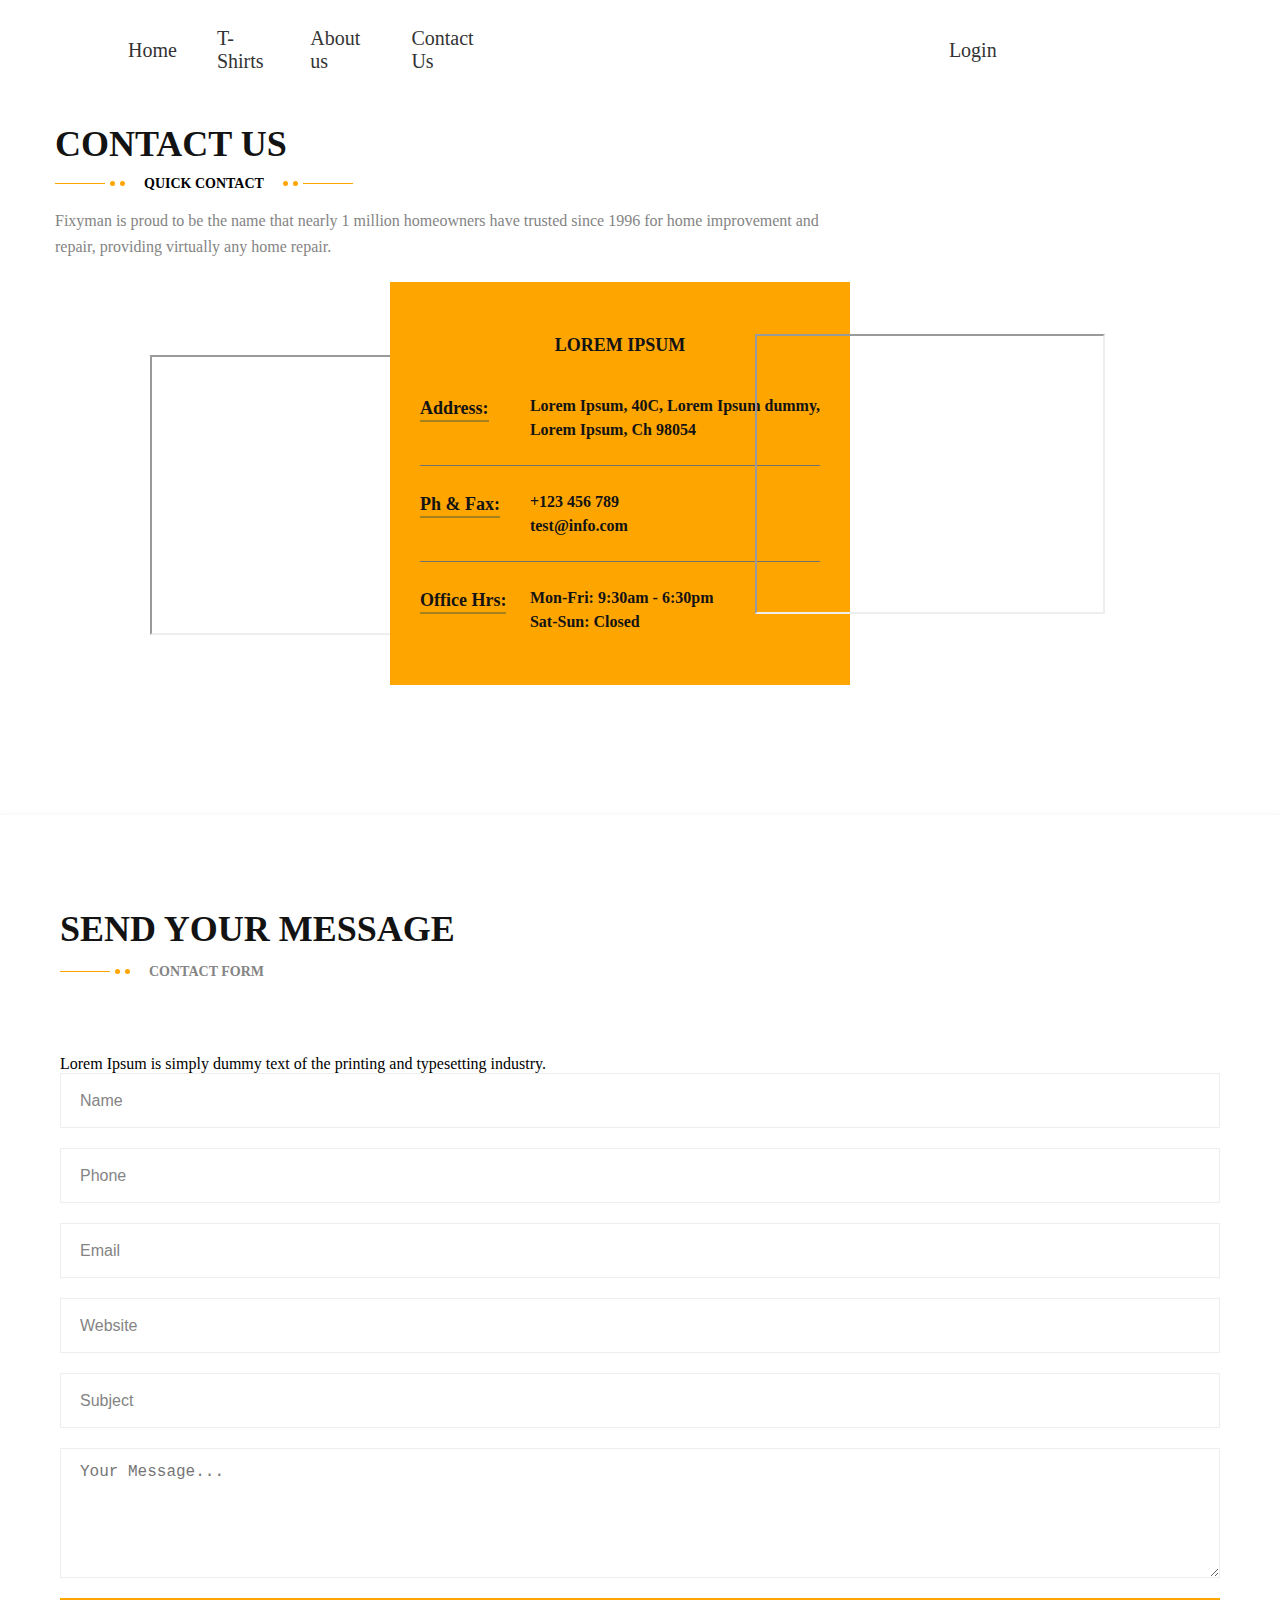
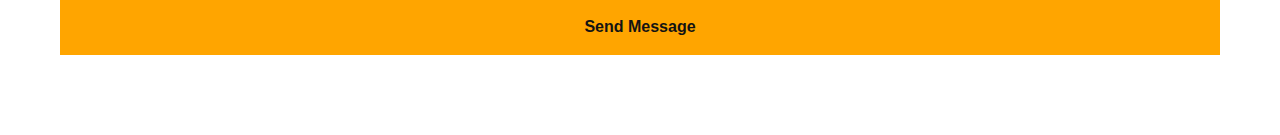
<file: Contact_US/Index.html>
<!DOCTYPE html>
<html lang="en">
  <head>
    <meta charset="UTF-8" />
    <meta name="viewport" content="width=device-width, initial-scale=1.0" />
    <title>Document</title>
    <link rel="stylesheet" href="Index.css" />
  </head>
  <body>
    <section class="contact-address-area">
      <nav id="navbar">
        <div>
          <ul class="Link">
            <li><a class="Next_Page" href="../HOME/HOME.html">Home</a></li>
            <li><a class="Next_Page" href="../MEN/Men.html">T-Shirts</a></li>
            <li><a class="Next_Page" href="#about_us">About us</a></li>
            <li><a class="Next_Page" href="">Contact Us</a></li>
          </ul>
        </div>
        <div>
          <ul>
            <li><a class="Next_Page" href="../LOGIN/Login.html">Login</a></li>
          </ul>
        </div>
      </nav>
      <div class="container">
        <div
          style="position: relative; right: 200px; top: 30px"
          class="sec-title-style1 text-center max-width"
        >
          <div class="title">Contact Us</div>
          <div class="text">
            <div class="decor-left"><span></span></div>
            <p>Quick Contact</p>
            <div class="decor-right"><span></span></div>
          </div>
          <div class="bottom-text">
            <p>
              Fixyman is proud to be the name that nearly 1 million homeowners
              have trusted since 1996 for home improvement and repair, providing
              virtually any home repair.
            </p>
          </div>
        </div>
        <div class="contact-address-box row">
          <!--Start Single Contact Address Box-->
          <div
            style="position: relative; left: 140px"
            class="col-sm-4 single-contact-address-box text-center"
          >
            <div class="icon-holder">
              <span class="icon-clock-1">
                <span class="path1"></span><span class="path2"></span
                ><span class="path3"></span><span class="path4"></span
                ><span class="path5"></span><span class="path6"></span
                ><span class="path7"></span><span class="path8"></span
                ><span class="path9"></span><span class="path10"></span
                ><span class="path11"></span><span class="path12"></span
                ><span class="path13"></span><span class="path14"></span
                ><span class="path15"></span><span class="path16"></span
                ><span class="path17"></span><span class="path18"></span
                ><span class="path19"></span><span class="path20"></span>
              </span>
            </div>
            <div
              style="
                height: 90px;
                width: 300px;
                /* background: #000; */
                position: relative;
                left: 300px;
              "
            >
              <iframe
                style="position: relative; right: 320px; bottom: 100px"
                src="https://www.google.com/maps/embed?pb=!1m18!1m12!1m3!1d3437.1751352098295!2d76.6572028754322!3d30.516086474689494!2m3!1f0!2f0!3f0!3m2!1i1024!2i768!4f13.1!3m3!1m2!1s0x390fc32344a6e2d7%3A0x81b346dee91799ca!2sChitkara%20University!5e0!3m2!1sen!2sin!4v1693574010289!5m2!1sen!2sin"
                width="350"
                height="280"
                style="border: 0"
                allowfullscreen=""
                loading="lazy"
                referrerpolicy="no-referrer-when-downgrade"
              ></iframe>
            </div>
            <!-- <h3>Lorem Ipsum</h3>
            <h2>Lorem Ipsum is simply dummy</h2> -->
          </div>
          <!--End Single Contact Address Box-->
          <!--Start Single Contact Address Box-->
          <div class="col-sm-4 single-contact-address-box main-branch">
            <h3>Lorem Ipsum</h3>
            <div class="inner">
              <ul>
                <li>
                  <div class="title">
                    <h4>Address:</h4>
                  </div>
                  <div class="text">
                    <p>
                      Lorem Ipsum, 40C, Lorem Ipsum dummy,<br />
                      Lorem Ipsum, Ch 98054
                    </p>
                  </div>
                </li>
                <li>
                  <div class="title">
                    <h4>Ph & Fax:</h4>
                  </div>
                  <div class="text">
                    <p>
                      +123 456 789 <br />
                      test@info.com
                    </p>
                  </div>
                </li>
                <li>
                  <div class="title">
                    <h4>Office Hrs:</h4>
                  </div>
                  <div class="text">
                    <p>
                      Mon-Fri: 9:30am - 6:30pm<br />
                      Sat-Sun: Closed
                    </p>
                  </div>
                </li>
              </ul>
            </div>
          </div>
          <!--End Single Contact Address Box-->
          <!--Start Single Contact Address Box-->
          <div
            style="
              position: relative;
              right: 135px;
              width: 400px;
              height: 270px;
              /* background-color: yellow; */
            "
            class="col-sm-4 single-contact-address-box text-center"
          >
            <!-- <div class="icon-holder">
              <span class="icon-question-2">
                <span class="path1"></span><span class="path2"></span
                ><span class="path3"></span><span class="path4"></span>
              </span>
            </div> -->
            <!-- <video
              controls
              style="
                width: 400px;
                height: 270px;
                position: relative;
                right: 30px;
                bottom: 90px;
              "
              src="WIN_20230831_13_43_29_Pro.mp4"
            ></video> -->

             <div
              style="
                height: 90px;
                width: 300px;
                /* background: #000; */
                position: relative;
                left: 300px;
              "
            >
              <iframe
                style="position: relative; right: 320px; bottom: 100px"
                src="https://www.google.com/maps/embed?pb=!1m18!1m12!1m3!1d3437.1751352098295!2d76.6572028754322!3d30.516086474689494!2m3!1f0!2f0!3f0!3m2!1i1024!2i768!4f13.1!3m3!1m2!1s0x390fc32344a6e2d7%3A0x81b346dee91799ca!2sChitkara%20University!5e0!3m2!1sen!2sin!4v1693574010289!5m2!1sen!2sin"
                width="350"
                height="280"
                style="border: 0"
                allowfullscreen=""
                loading="lazy"
                referrerpolicy="no-referrer-when-downgrade"
              ></iframe>
            </div>


          </div>
        </div>
      </div>
    </section>
    <!--End Contact Address Area-->

    <!--Start contact form area-->
    <section class="contact-info-area">
      <div
        style="position: relative; right: -10+px; top: 30px"
        class="container"
      >
        <div class="row">
          <div class="col-xl-12 col-lg-12 col-md-12 col-sm-12">
            <div class="contact-form">
              <div class="row">
                <div class="col-xl-12">
                  <div class="sec-title-style1 float-left">
                    <div class="title">Send Your Message</div>
                    <div class="text">
                      <div class="decor-left"><span></span></div>
                      <p>Contact Form</p>
                    </div>
                  </div>
                  <div class="text-box float-right">
                    <p>
                      Lorem Ipsum is simply dummy text of the printing and
                      typesetting industry.
                    </p>
                  </div>
                </div>
              </div>
              <div class="inner-box">
                <form
                  id="contact-form"
                  name="contact_form"
                  class="default-form"
                  action="inc/sendmail.php"
                  method="post"
                >
                  <div class="row">
                    <div class="col-xl-6 col-lg-12">
                      <div class="row">
                        <div class="col-xl-6">
                          <div class="input-box">
                            <input
                              type="text"
                              name="form_name"
                              value=""
                              placeholder="Name"
                              required=""
                            />
                          </div>
                          <div class="input-box">
                            <input
                              type="text"
                              name="form_phone"
                              value=""
                              placeholder="Phone"
                            />
                          </div>
                        </div>
                        <div class="col-xl-6">
                          <div class="input-box">
                            <input
                              type="email"
                              name="form_email"
                              value=""
                              placeholder="Email"
                              required=""
                            />
                          </div>
                          <div class="input-box">
                            <input
                              type="text"
                              name="form_website"
                              value=""
                              placeholder="Website"
                            />
                          </div>
                        </div>
                      </div>
                      <div class="row">
                        <div class="col-xl-12">
                          <div class="input-box">
                            <input
                              type="text"
                              name="form_subject"
                              value=""
                              placeholder="Subject"
                            />
                          </div>
                        </div>
                      </div>
                    </div>
                    <div class="col-xl-6 col-lg-12">
                      <div class="input-box">
                        <textarea
                          name="form_message"
                          placeholder="Your Message..."
                          required=""
                        ></textarea>
                      </div>
                      <div class="button-box">
                        <input
                          id="form_botcheck"
                          name="form_botcheck"
                          class="form-control"
                          type="hidden"
                          value=""
                        />
                        <button
                          type="submit"
                          data-loading-text="Please wait..."
                        >
                          Send Message<span class="flaticon-next"></span>
                        </button>
                      </div>
                    </div>
                  </div>
                </form>
              </div>
            </div>
          </div>
        </div>
      </div>
    </section>
  </body>
</html>
</file>
<file: Contact_US/Index.css>
* {
  margin: 0;
  padding: 0;
  box-sizing: border-box;
}

#navbar {
  position: absolute;
  top: 5px;
  left: 10%;
  width: 80%;
  height: 10vh;
  /* position: fixed; */
  display: flex;
  gap: 30%;
  justify-content: space-between;
  align-items: center;
  /* background-color: #848484; */
}

#navbar div {
  width: 40%;
  height: 90px;
  display: flex;
  align-items: center;
  justify-content: center;
}

.Next_Page {
  font-size: 20px;
}

li {
  list-style: none;
}
.Link {
  display: flex;
  justify-content: center;
  align-items: center;
  gap: 40px;
}

.locationslide {
  margin: -40px auto;
}
.locationimage {
  height: 50%;
  background: none;
  background-color: rebeccapurple;
}
.locationbox {
  height: 50%;
  display: block;
  text-align: left;
  margin-left: 40px;
}
.locationbox h1 {
  margin-bottom: 10px;
}
.locationbox p {
  font-size: 20px;
}

.map-container {
  border: solid rgb(214, 214, 214);
  height: 100%;
}
.map-container iframe {
  width: 100%;
  height: 100%;
}

.quoteslide {
  display: flex;
  justify-content: center;
  align-items: center;
  margin-top: 5%;
}
.quotebox {
  display: flex;
  justify-content: center;
  align-items: center;
  height: 90%;
  width: 40%;
  text-align: center;
  margin-right: 90px;
}
.quotebox p {
  font-size: 25px;
}
h1,
h2,
h3,
h4,
h5,
h6 {
}
a,
a:hover,
a:focus,
a:active {
  text-decoration: none;
  outline: none;
}

a,
a:active,
a:focus {
  color: #333;
  text-decoration: none;
  transition-timing-function: ease-in-out;
  -ms-transition-timing-function: ease-in-out;
  -moz-transition-timing-function: ease-in-out;
  -webkit-transition-timing-function: ease-in-out;
  -o-transition-timing-function: ease-in-out;
  transition-duration: 0.2s;
  -ms-transition-duration: 0.2s;
  -moz-transition-duration: 0.2s;
  -webkit-transition-duration: 0.2s;
  -o-transition-duration: 0.2s;
}

ul {
  margin: 0;
  padding: 0;
  list-style: none;
}
img {
  max-width: 100%;
  height: auto;
}

.sec-title-style1 {
  position: relative;
  display: block;
  margin-top: -9px;
  padding-bottom: 50px;
}
.sec-title-style1.max-width {
  position: relative;
  display: block;
  max-width: 770px;
  margin: -9px auto 0;
  padding-bottom: 52px;
}
.sec-title-style1.pabottom50 {
  padding-bottom: 42px;
}
.sec-title-style1 .title {
  position: relative;
  display: block;
  color: #131313;
  font-size: 36px;
  line-height: 46px;
  font-weight: 700;
  text-transform: uppercase;
}
.sec-title-style1 .title.clr-white {
  color: #ffffff;
}
.sec-title-style1 .decor {
  position: relative;
  display: block;
  width: 70px;
  height: 5px;
  margin: 19px 0 0;
}
.sec-title-style1 .decor:before {
  position: absolute;
  top: 0;
  right: 0;
  bottom: 0;
  width: 5px;
  height: 5px;
  background: #ffa500;
  border-radius: 50%;
  content: "";
}
.sec-title-style1 .decor:after {
  position: absolute;
  top: 0;
  right: 10px;
  bottom: 0;
  width: 5px;
  height: 5px;
  background: #ffa500;
  border-radius: 50%;
  content: "";
}
.sec-title-style1 .decor span {
  position: absolute;
  top: 0;
  left: 0;
  bottom: 0;
  width: 50px;
  height: 1px;
  background: #ffa500;
  margin: 2px 0;
}

.sec-title-style1 .text {
  position: relative;
  display: block;
  margin: 7px 0 0;
}
.sec-title-style1 .text p {
  position: relative;
  display: inline-block;
  padding: 0 15px;
  /* color: #131313; */
  font-size: 14px;
  line-height: 16px;
  font-weight: 700;
  text-transform: uppercase;
  margin: 0;
}
.sec-title-style1 .text.clr-yellow p {
  color: #ffa500;
}
.sec-title-style1 .text .decor-left {
  position: relative;
  top: -2px;
  display: inline-block;
  width: 70px;
  height: 5px;
  background: transparent;
}
.sec-title-style1 .text .decor-left span {
  position: absolute;
  top: 0;
  left: 0;
  bottom: 0;
  width: 50px;
  height: 1px;
  background: #ffa500;
  content: "";
  margin: 2px 0;
}
.sec-title-style1 .text .decor-left:before {
  position: absolute;
  top: 0;
  right: 0;
  bottom: 0;
  width: 5px;
  height: 5px;
  background: #ffa500;
  border-radius: 50%;
  content: "";
}
.sec-title-style1 .text .decor-left:after {
  position: absolute;
  top: 0;
  right: 10px;
  bottom: 0;
  width: 5px;
  height: 5px;
  background: #ffa500;
  border-radius: 50%;
  content: "";
}

.sec-title-style1 .text .decor-right {
  position: relative;
  top: -2px;
  display: inline-block;
  width: 70px;
  height: 5px;
  background: transparent;
}
.sec-title-style1 .text .decor-right span {
  position: absolute;
  top: 0;
  right: 0;
  bottom: 0;
  width: 50px;
  height: 1px;
  background: #ffa500;
  content: "";
  margin: 2px 0;
}
.sec-title-style1 .text .decor-right:before {
  position: absolute;
  top: 0;
  left: 0;
  bottom: 0;
  width: 5px;
  height: 5px;
  background: #ffa500;
  border-radius: 50%;
  content: "";
}
.sec-title-style1 .text .decor-right:after {
  position: absolute;
  top: 0;
  left: 10px;
  bottom: 0;
  width: 5px;
  height: 5px;
  background: #ffa500;
  border-radius: 50%;
  content: "";
}

.sec-title-style1 .bottom-text {
  position: relative;
  display: block;
  padding-top: 16px;
}
.sec-title-style1 .bottom-text p {
  color: #848484;
  font-size: 16px;
  line-height: 26px;
  font-weight: 400;
  margin: 0;
}
.sec-title-style1 .bottom-text.clr-gray p {
  color: #cdcdcd;
}
.contact-address-area {
  position: relative;
  display: block;
  background: #ffffff;
  padding: 100px 0 120px;
}
.contact-address-area .sec-title-style1.max-width {
  padding-bottom: 72px;
}
.contact-address-box {
  display: flex;
  justify-content: space-between;
  flex-direction: row;
  flex-wrap: wrap;
  align-items: center;
}
.single-contact-address-box {
  position: relative;
  display: block;
  /* background: #131313; */
  padding: 85px 30px 77px;
}
.single-contact-address-box .icon-holder {
  position: relative;
  display: block;
  padding-bottom: 24px;
}
.single-contact-address-box .icon-holder span:before {
  font-size: 75px;
}
.single-contact-address-box h3 {
  color: #ffffff;
  margin: 0px 0 9px;
}
.single-contact-address-box h2 {
  color: #ffa500;
  font-size: 24px;
  font-weight: 600;
  margin: 0 0 19px;
}
.single-contact-address-box a {
  color: #ffffff;
}

.single-contact-address-box.main-branch {
  background: #ffa500;
  padding: 53px 30px 51px;
  margin-top: -20px;
  margin-bottom: -20px;
}
.single-contact-address-box.main-branch h3 {
  color: #131313;
  font-size: 18px;
  font-weight: 700;
  margin: 0 0 38px;
  text-transform: uppercase;
  text-align: center;
}
.single-contact-address-box.main-branch .inner {
  position: relative;
  display: block;
}
.single-contact-address-box.main-branch .inner ul {
  position: relative;
  display: block;
  overflow: hidden;
}
.single-contact-address-box.main-branch .inner ul li {
  position: relative;
  display: block;
  padding-left: 110px;
  border-bottom: 1px solid #737373;
  padding-bottom: 23px;
  margin-bottom: 24px;
}
.single-contact-address-box.main-branch .inner ul li:last-child {
  border: none;
  margin-bottom: 0;
  padding-bottom: 0;
}
.single-contact-address-box.main-branch .inner ul li .title {
  position: absolute;
  top: 2px;
  left: 0;
  display: inline-block;
}
.single-contact-address-box.main-branch .inner ul li .title h4 {
  color: #131313;
  font-size: 18px;
  font-weight: 600;
  line-height: 24px;
  text-transform: capitalize;
  border-bottom: 2px solid #a5821e;
}

.single-contact-address-box.main-branch .inner ul li .text {
  position: relative;
  display: block;
}
.single-contact-address-box.main-branch .inner ul li .text p {
  color: #131313;
  font-size: 16px;
  line-height: 24px;
  font-weight: 600;
  margin: 0;
}

.contact-info-area {
  position: relative;
  display: block;
  background: #ffffff;
}
.contact-form {
  position: relative;
  display: block;
  background: #ffffff;
  padding: 100px 60px 80px;
  -webkit-box-shadow: 0px 3px 8px 2px #ededed;
  box-shadow: 0px 3px 8px 2px #ededed;
  z-index: 3;
}
.contact-form .sec-title-style1 {
  position: relative;
  display: block;
  padding-bottom: 51px;
  width: 50%;
}
.contact-form .text-box {
  position: relative;
  display: block;
  margin-top: 19px;
  width: 50%;
}
.contact-form .text p {
  color: #848484;
  line-height: 26px;
  margin: 0;
}

.contact-form .inner-box {
  position: relative;
  display: block;
  background: #ffffff;
}
.contact-form form {
  position: relative;
  display: block;
}
.contact-form form .input-box {
  position: relative;
  display: block;
}

.contact-form form input[type="text"],
.contact-form form input[type="email"],
.contact-form form textarea {
  position: relative;
  display: block;
  background: #ffffff;
  border: 1px solid #eeeeee;
  width: 100%;
  height: 55px;
  font-size: 16px;
  padding-left: 19px;
  padding-right: 15px;
  border-radius: 0px;
  margin-bottom: 20px;
  transition: all 500ms ease;
}
.contact-form form textarea {
  height: 130px;
  padding-left: 19px;
  padding-right: 15px;
  padding-top: 14px;
  padding-bottom: 15px;
}
.contact-form form input[type="text"]:focus {
  color: #222222;
  border-color: #d4d4d4;
}
.contact-form form input[type="email"]:focus {
  color: #222222;
  border-color: #d4d4d4;
}
.contact-form form textarea:focus {
  color: #222222;
  border-color: #d4d4d4;
}
.contact-form form input[type="text"]::-webkit-input-placeholder {
  color: #848484;
}
.contact-form form input[type="text"]:-moz-placeholder {
  color: #848484;
}
.contact-form form input[type="text"]::-moz-placeholder {
  color: #848484;
}
.contact-form form input[type="text"]:-ms-input-placeholder {
  color: #848484;
}
.contact-form form input[type="email"]::-webkit-input-placeholder {
  color: #848484;
}
.contact-form form input[type="email"]:-moz-placeholder {
  color: #848484;
}
.contact-form form input[type="email"]::-moz-placeholder {
  color: #848484;
}
.contact-form form input[type="email"]:-ms-input-placeholder {
  color: #848484;
}
.contact-form form button {
  position: relative;
  display: block;
  width: 100%;
  background: #ffa500;
  border: 1px solid #ffa500;
  color: #131313;
  font-size: 16px;
  line-height: 55px;
  font-weight: 600;
  text-align: center;
  text-transform: capitalize;
  transition: all 200ms linear;
  transition-delay: 0.1s;
  cursor: pointer;
}

.contact-form form button:hover {
  color: #ffffff;
  background: #131313;
}
</file>
